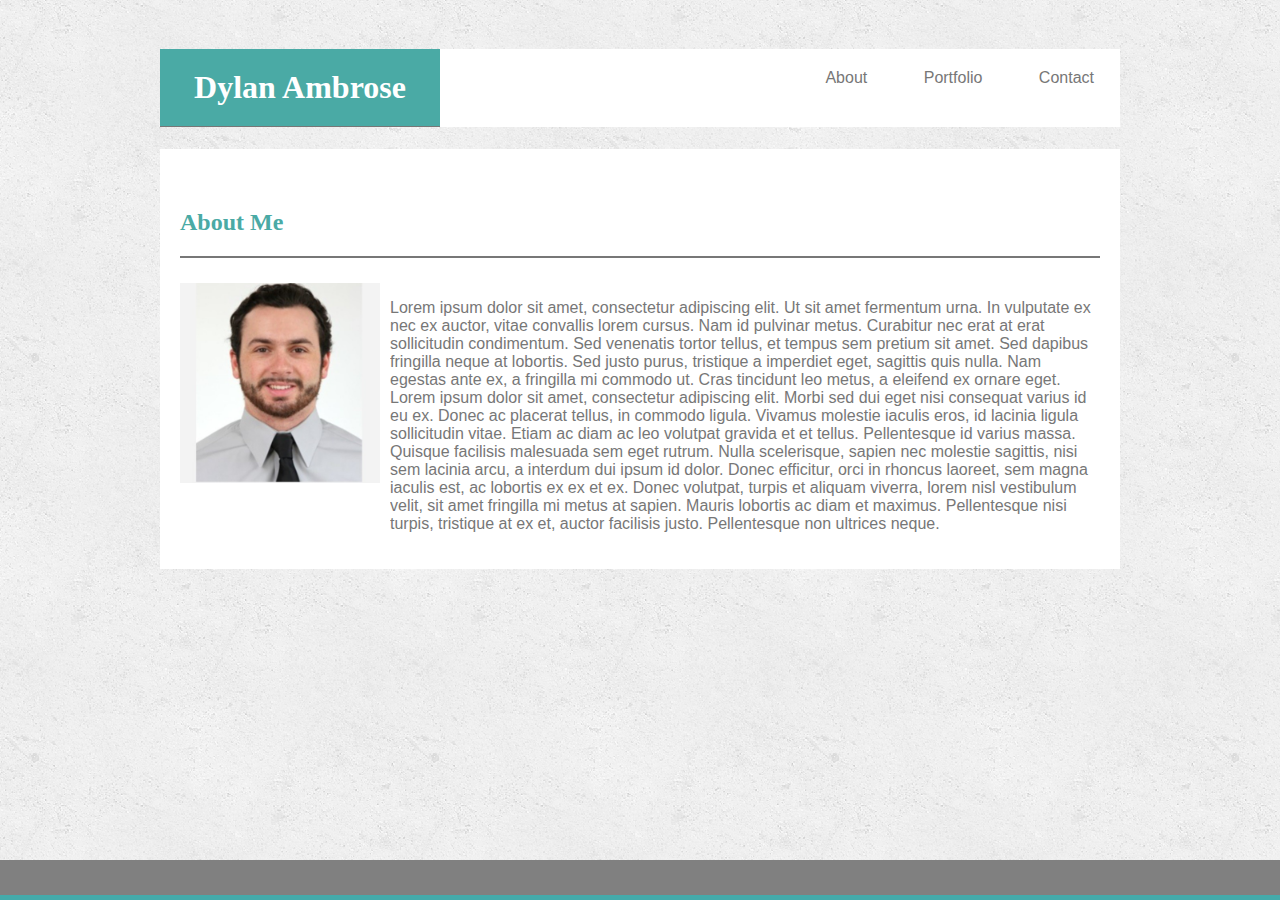
<file: index.html>
<!DOCTYPE html>
<html lang="en">

<head>
    <meta charset="UTF-8">
    <meta name="viewport" content="width=device-width, initial-scale=1.0">
    <link rel="stylesheet" type="text/css" href="assets/css/style.css" />
    <title>Document</title>
</head>

<body>
    <header class="header">
        <heading>
            <h1>Dylan Ambrose</h1>
        </heading>
        <nav>
            <div class="topnav">
                <a href="index.html">About</a>
                <a href="portfolio.html">Portfolio</a>
                <a href="contact.html">Contact</a>
            </div>
        </nav>
    </header>

    <div class="main">

        <h2>About Me</h2>

        <!--Profil Pic-->
        <img class="profPic" src="assets/images/HeadshotLU1.png" alt="Profie pic" />

        <div class=clearfix>
            <p class="aboutMeP">Lorem ipsum dolor sit amet, consectetur adipiscing elit. Ut sit amet fermentum urna. In
                vulputate ex nec ex auctor, vitae convallis lorem cursus. Nam id pulvinar metus. Curabitur nec erat at
                erat sollicitudin condimentum. Sed venenatis tortor tellus, et tempus sem pretium sit amet. Sed dapibus
                fringilla neque at lobortis. Sed justo purus, tristique a imperdiet eget, sagittis quis nulla. Nam
                egestas ante ex, a fringilla mi commodo ut. Cras tincidunt leo metus, a eleifend ex ornare eget.

                Lorem ipsum dolor sit amet, consectetur adipiscing elit. Morbi sed dui eget nisi consequat varius id eu
                ex. Donec ac placerat tellus, in commodo ligula. Vivamus molestie iaculis eros, id lacinia ligula
                sollicitudin vitae. Etiam ac diam ac leo volutpat gravida et et tellus. Pellentesque id varius massa.
                Quisque facilisis malesuada sem eget rutrum. Nulla scelerisque, sapien nec molestie sagittis, nisi sem
                lacinia arcu, a interdum dui ipsum id dolor. Donec efficitur, orci in rhoncus laoreet, sem magna iaculis
                est, ac lobortis ex ex et ex. Donec volutpat, turpis et aliquam viverra, lorem nisl vestibulum velit,
                sit amet fringilla mi metus at sapien. Mauris lobortis ac diam et maximus. Pellentesque nisi turpis,
                tristique at ex et, auctor facilisis justo. Pellentesque non ultrices neque.</p>
        </div>

    </div>
    
    <div class="footer2">
        <footer></footer>
    </div>
    
    <div class="footer1">
        <footer></footer>
    </div>
    
</body>
</html>
</file>
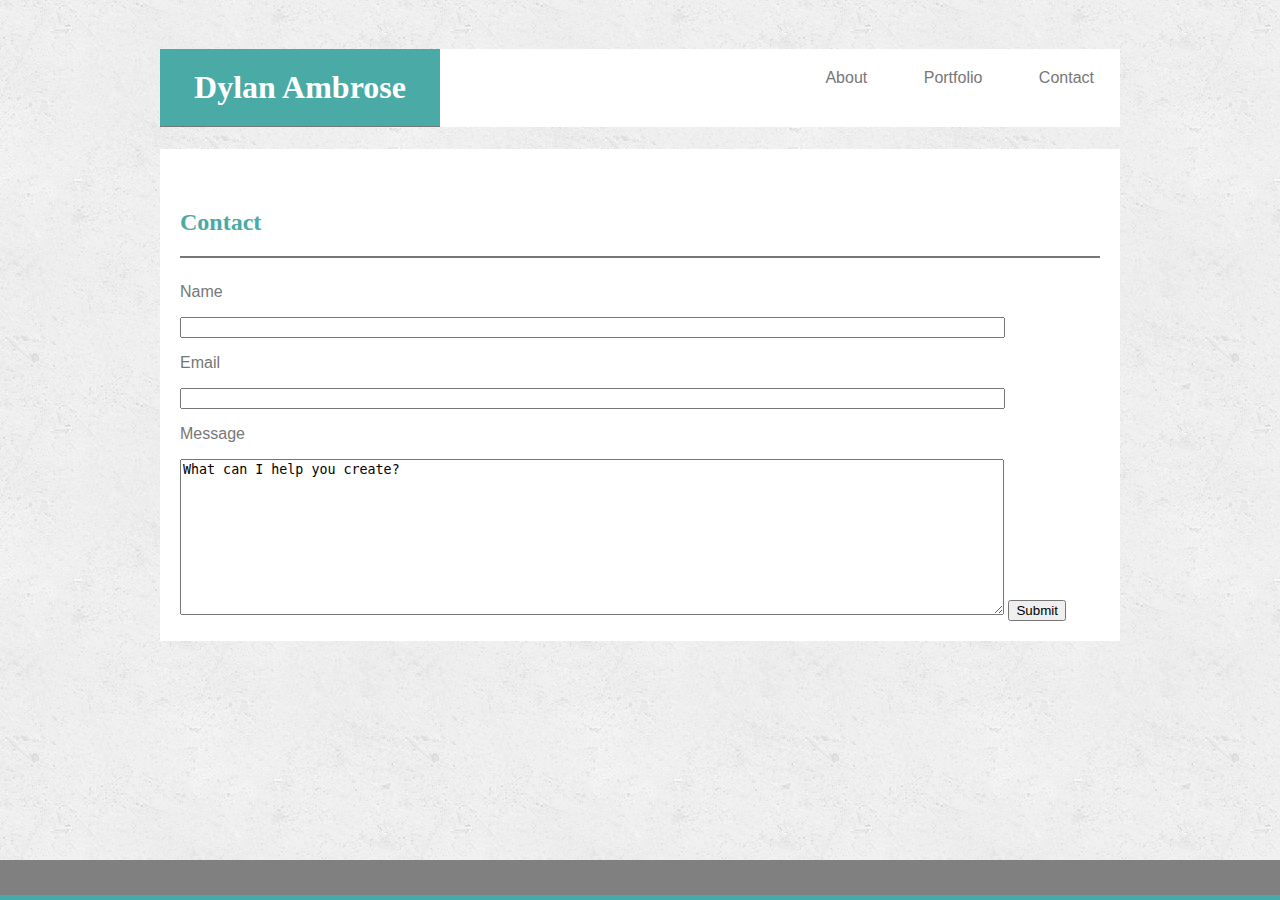
<file: contact.html>
<!DOCTYPE html>
<html>

<head>
    <title>Dylan Ambrose's Portfolio</title>   
    <link rel="stylesheet" type="text/css" href="assets/css/style.css"/>
</head>

<body>
    <header class="header">
        <heading>
            <h1>Dylan Ambrose</h1>
        </heading>
        <nav>
            <div class="topnav">
                <a href="index.html">About</a>
                <a href="portfolio.html">Portfolio</a>
                <a href="contact.html">Contact</a>
            </div>
        </nav>
    </header>

   <div class="form">
   <h2>Contact</h2>

   <!--Form-->
 
   <form class="contactForm" action="">
    <p>Name</p>
    <input type="text" name="name" size="100" maxlength="100"/>
    <br>
    <p>Email</p>
    <input type="text" name="email" size="100" maxlength="100"/>
    <br>
    <p>Message</p>
    <textarea name="message" cols="100" rows="10">What can I help you create?</textarea>
    <input type="submit" name="submit" value="Submit"/>
   </form>
   </div>

   <!--Footer-->
    <div class="footer2">
         <footer></footer>
    </div>

    <div class="footer1">
        <footer></footer>
    </div>


</body>
</file>
<file: assets/css/style.css>
header {
    background-color: #ffffff;
    margin-bottom: #777777 2px;
    width: 100%;
    
}

body {
    font-family: Arial, Helvetica, sans-serif;
    color: #777777;
    width: 960px;
    background: url("../images/concrete_seamless.png");
    padding: 20px;
    margin-left: auto;
    margin-right: auto;
    /* position: relative;
    left: 220px;  */
}

.main {
    background-color: #ffffff;
    border: #777777 100px;
    padding: 20px;

}

.form {
    background-color: #ffffff;
    border: #777777 100px;
    padding: 20px;
}

h1
{
    font-family: Georgia, 'Times New Roman', Times, serif;
    text-align: center;
    color: #ffffff;
    background-color: #4aaaa5;
    border-color: #cccccc;
    border-bottom: 1px solid #777777;
    padding: 20px;
    width: 25%;
}

h2 {
    font-family: Georgia, 'Times New Roman', Times, serif;
    color: #4aaaa5;
    padding-bottom: 20px;
    padding-top: 20px;
    margin-bottom: 25px;
    border-color: #cccccc;
    border-bottom: 2px solid #777777;
    
}

img {
    height: 200px;
    width: 200px;
    margin-right: 10px;
    float: left;
}

.clearfix {
    overflow: auto;
}

#aboutMeP {
    float: none;
}

.topnav {
    overflow: hidden;
    float: right;
    position: relative;
    bottom: 80px;
    width 100%;
    color: #777777;
}

.topnav a {
    padding: 14px 26px;
}


a:link {
    color: #777777;
    text-decoration: none;
}
a:visited {
    color: #777777;
    text-decoration: none;
}

a:hover {
    background-color: #4aaaa5;
}

.footer1 {
        position: fixed;
        left: 0;
        bottom: 0;
        width: 100%;
        height: 40px;
        background-color: gray;
        color: white;
        text-align: center;
        z-index: 10;
}

.footer2 {
    position: fixed;
        left: 0;
        bottom: 0;
        width: 100%;
        height: 5px;
        background-color: #44aaaa;
        color: white;
        text-align: center;
        z-index: 11;
}

.work {
    position: relative;
    float: left;
    width: 274px;
    margin: 20px 0 25px;
    overflow: auto;
  }
  .work:nth-child(even) {
    margin-right: 40px;
  }
  .work img {
    width: 100%;
    border: 0 none;
    opacity: 0.8;
    margin-right: 10px;
    margin-left: 10px;
  }
  .work h3 {
    position: absolute;
    bottom: 20px;
    width: 100%;
    padding: 15px;
    margin-bottom: 0;
    font-weight: 300;
    line-height: 30px;
    color: #ffffff;
    text-align: center;
    background: #4aaaa5;
    border-bottom: 0;
  }
  @media (max-width: 640px) {
      .contactForm {
          font-size: 1.25rem;

      }
      .header {
          font-size: 1.25rem;
          overflow: visible;
          position: static;

      }
    
    p {
        font-size: 1.25rem;
        orientation: portrait;
    }
    .form {
        font-size: 1.25rem;
        orientation: portrait;
    }
    .topnav {
        font-size: 1.5rem;
        position: relative;
    }
    h1 {
        font-size: 1.25rem;
    }
    
    a {
        font-size: 1.25rem;
    }
    img {
        width: 100%;
        height: auto;
    }
  }

  @media (max-width: 768px) {
    .header {
        font-size: 1.5rem;
        overflow: visible;
      }
    p{
        font-size: 1.5rem;
    }
    .form {
        font-size: 1.5rem;
        orientation: portrait;
    }
    .topnav {
        font-size: 1.5rem;
        position: relative;
      
    }
    img {
        width: 100%;
        height: auto;
    }
  }

  @media (max-width: 980px) {
      .header {
          font-size: 1.75rem;
          overflow: visible;
          position: static;
      }
     
    p {
        font-size: 1.75rem;
    }
    .form {
        font-size: 1.75rem;
        orientation: portrait;
    }
    .topnav {
        font-size: 1.5rem;
        position: relative;
    }
    a {
        font-size: 1.75rem;
    }
    .work {
        width: 100%;
        height: 100%;
    }
    .profPic {
        width: unset;
    }
  }
</file>
